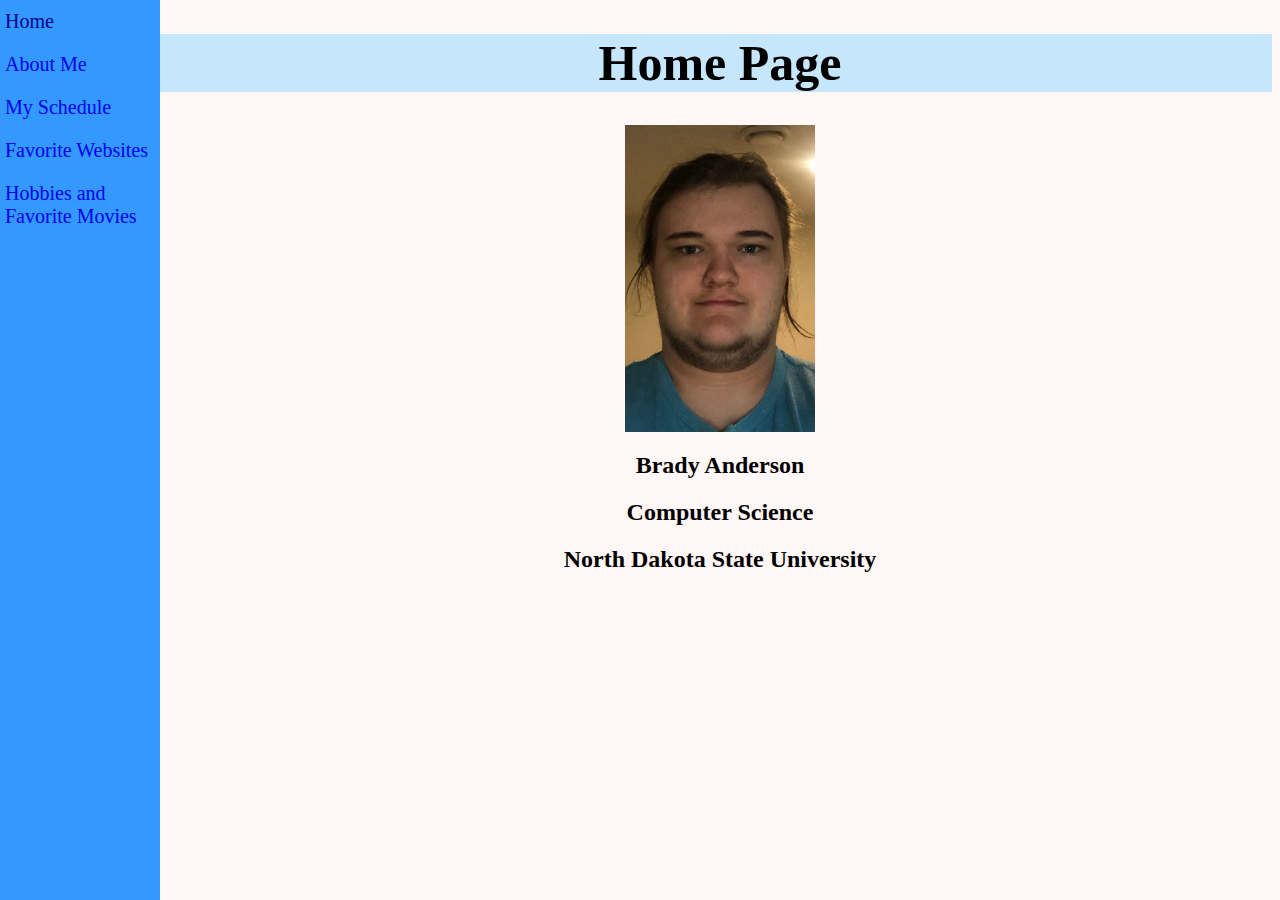
<file: index.html>
<!DOCTYPE html>
<html lang="en">
<head>
    <meta charset="UTF-8">
    <meta http-equiv="X-UA-Compatible" content="IE=edge">
    <meta name="viewport" content="width=device-width, initial-scale=1.0">
    <title>About Me</title>
    <link rel="stylesheet" href="css/myStyle.css">
</head>
<body>
    <div class="sidenav">
        <a href="index.html">Home</a>
        <a href="about.html">About Me</a>
        <a href="schedule.html">My Schedule</a>
        <a href="myfavorite.html">Favorite Websites</a>
        <a href="hobbies.html">Hobbies and Favorite Movies</a>
    </div>
    <header class="headerHomePage">
        <h1>Home Page</h1>
    </header>
    <img class="homePagePic" src="images/My_Picture.jpg" alt="A picture of the author, Brady Anderson"></picture>
    <div>
        <h2>Brady Anderson</h2>
        <h2>Computer Science</h2>
        <h2>North Dakota State University</h2>
    </div>
</body>
</html>
</file>
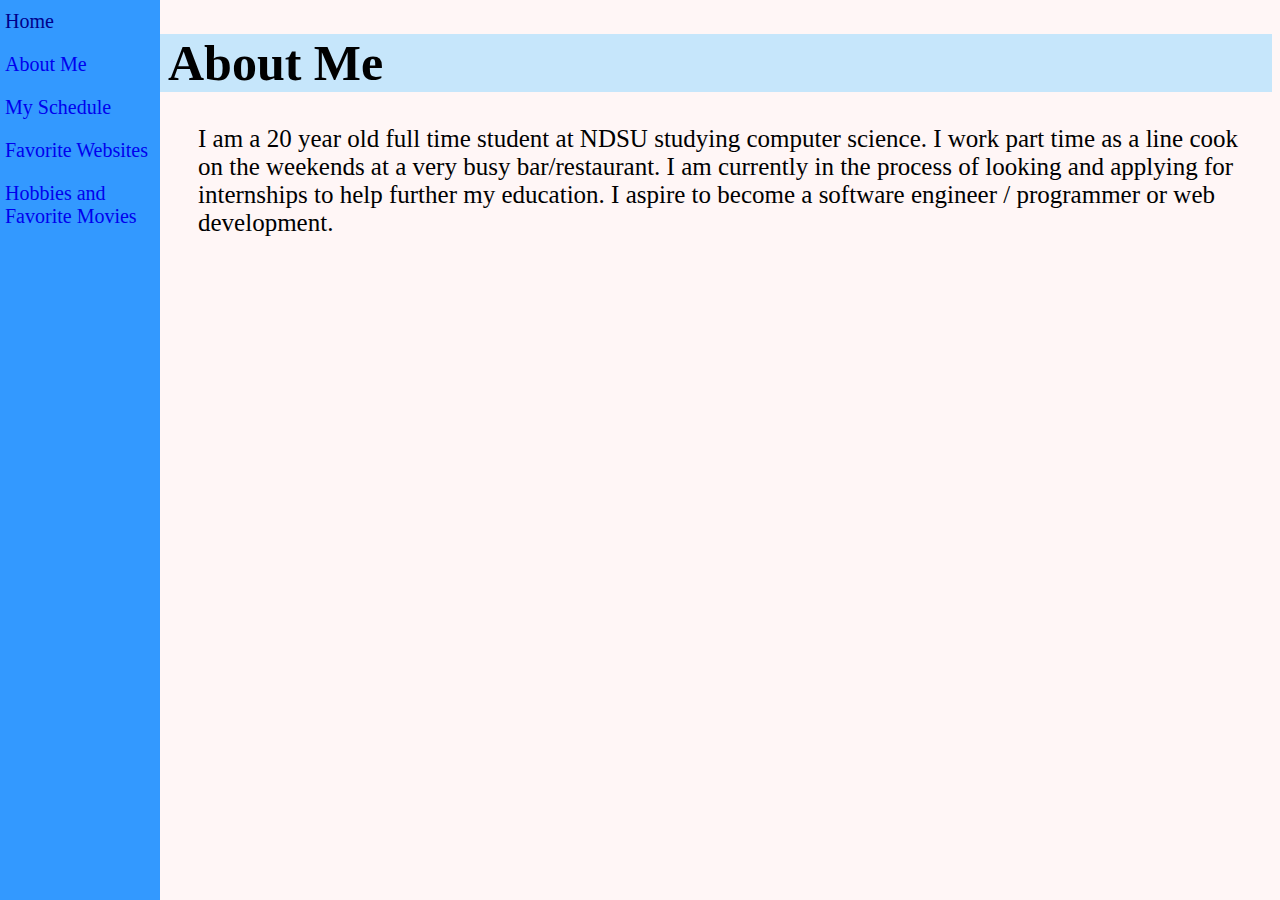
<file: about.html>
<!DOCTYPE html>
<html lang="en">
<head>
    <meta charset="UTF-8">
    <meta http-equiv="X-UA-Compatible" content="IE=edge">
    <meta name="viewport" content="width=device-width, initial-scale=1.0">
    <title>Document</title>
    <link rel="stylesheet" href="css/myStyle.css">
</head>
<body>
    <div class="sidenav">
        <a href="index.html">Home</a>
        <a href="about.html">About Me</a>
        <a href="schedule.html">My Schedule</a>
        <a href="myfavorite.html">Favorite Websites</a>
        <a href="hobbies.html">Hobbies and Favorite Movies</a>
    </div>
    <header>
        <h1>About Me</h1>
    </header>
    <div>
        <p class="aboutme">I am a 20 year old full time student at NDSU studying computer science. I work part time as a line cook on the weekends
            at a very busy bar/restaurant. I am currently in the process of looking and applying for internships to help further my
            education. I aspire to become a software engineer / programmer or web development.
        </p>
    </div>
    
</body>
</html>
</file>
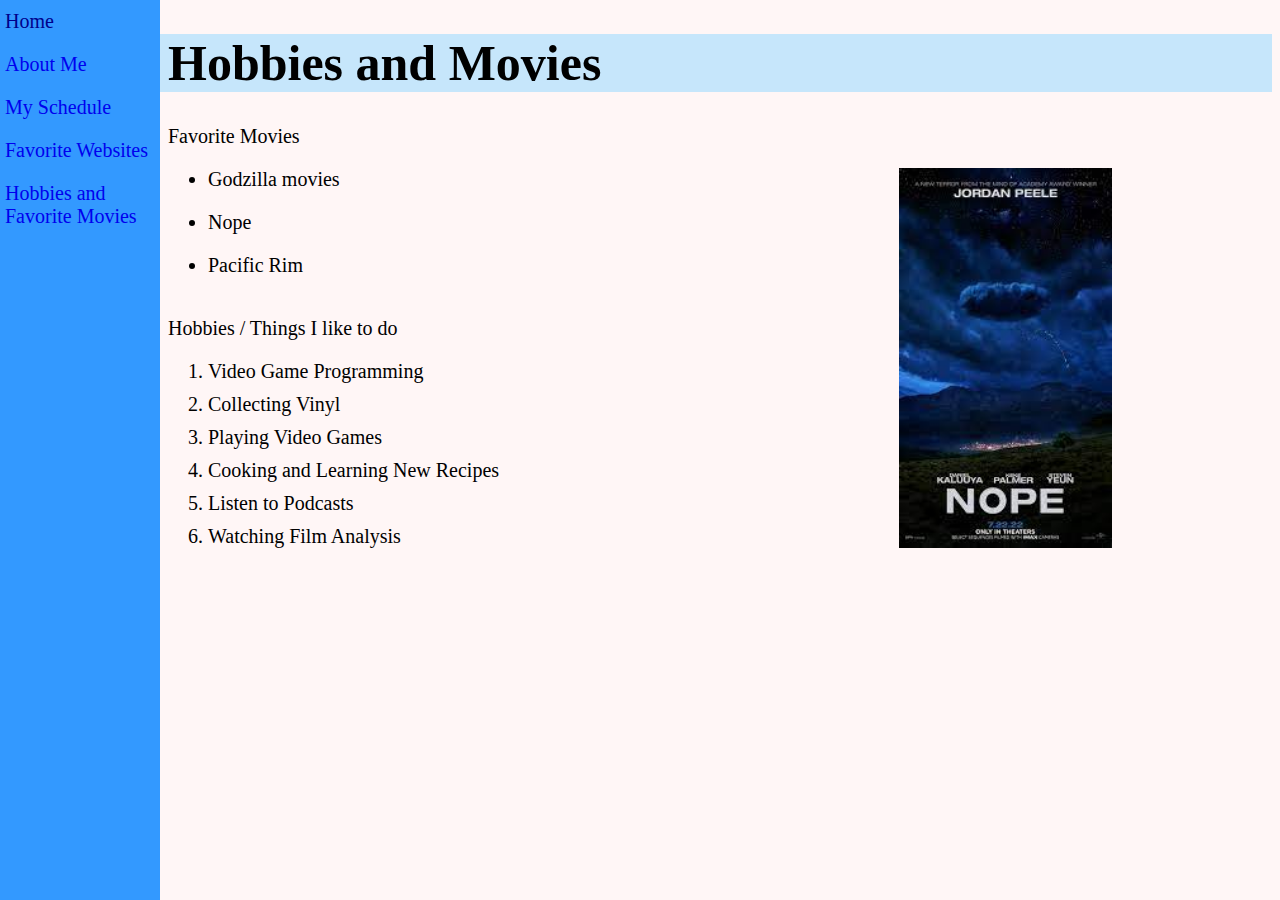
<file: hobbies.html>
<!DOCTYPE html>
<html lang="en">
<head>
    <meta charset="UTF-8">
    <meta http-equiv="X-UA-Compatible" content="IE=edge">
    <meta name="viewport" content="width=device-width, initial-scale=1.0">
    <title>Document</title>
    <link rel="stylesheet" href="css/myStyle.css">
</head>
<body>
    <div class="sidenav">
        <a href="index.html">Home</a>
        <a href="about.html">About Me</a>
        <a href="schedule.html">My Schedule</a>
        <a href="myfavorite.html">Favorite Websites</a>
        <a href="hobbies.html">Hobbies and Favorite Movies</a>
    </div>
    <header>
        <h1>Hobbies and Movies</h1>
    </header>
    <div class="hobbiesContainer">
        <div class="movies">
            Favorite Movies
            <ul>
                <li>Godzilla movies <img class="image" src="images/nope_img.jpg"></li> 
                <li>Nope</li>
                <li>Pacific Rim</li>
            </ul>
        </div>
        <div class="hobbies">
            Hobbies / Things I like to do
            <ol>
                <li>Video Game Programming</li>
                <li>Collecting Vinyl</li>
                <li>Playing Video Games</li>
                <li>Cooking and Learning New Recipes</li>
                <li>Listen to Podcasts</li>
                <li>Watching Film Analysis</li>
                
            </ol>
        </div>
    </div>
    
</body>

</html>
</file>
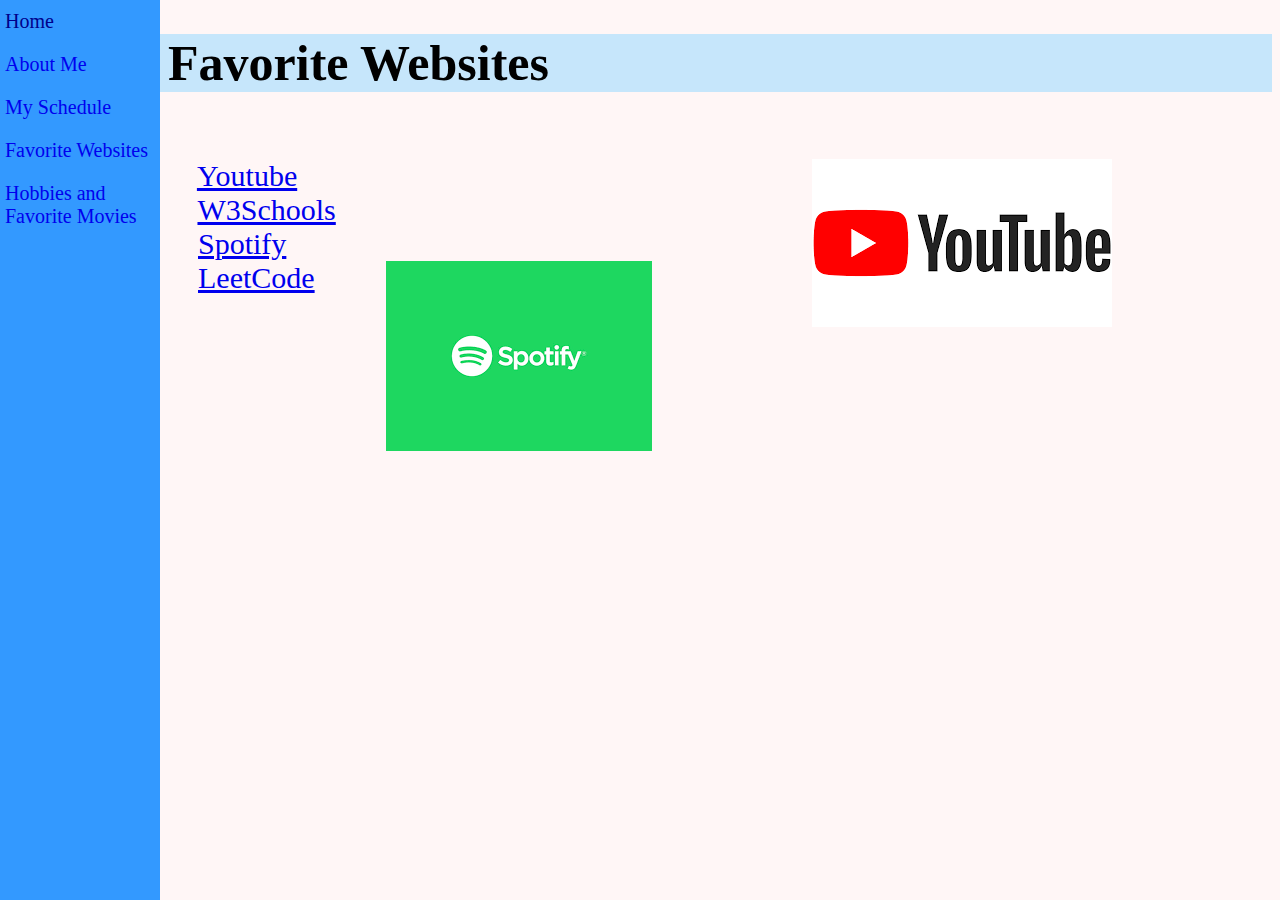
<file: myfavorite.html>
<!DOCTYPE html>
<html lang="en">
<head>
    <meta charset="UTF-8">
    <meta http-equiv="X-UA-Compatible" content="IE=edge">
    <meta name="viewport" content="width=device-width, initial-scale=1.0">
    <title>Document</title>
    <link rel="stylesheet" href="css/myStyle.css">
</head>
<body>
    <div class="sidenav">
        <a href="index.html">Home</a>
        <a href="about.html">About Me</a>
        <a href="schedule.html">My Schedule</a>
        <a href="myfavorite.html">Favorite Websites</a>
        <a href="hobbies.html">Hobbies and Favorite Movies</a>
    </div>
    <header>
        <h1>Favorite Websites</h1>
    </header>
    <div class="linkContainer">
        <div class="myLinks">
            <a href="https://www.youtube.com/">Youtube</a> <img class="image" src="images/youtube_logo.png">
            <a href="https://www.w3schools.com/">W3Schools</a>
            <a href="https://open.spotify.com/">Spotify</a>
            <a href="https://leetcode.com/">LeetCode</a> <img class="image" src="images/spotify_logo.png">
            
        </div>
    </div>
</body>
</html>
</file>
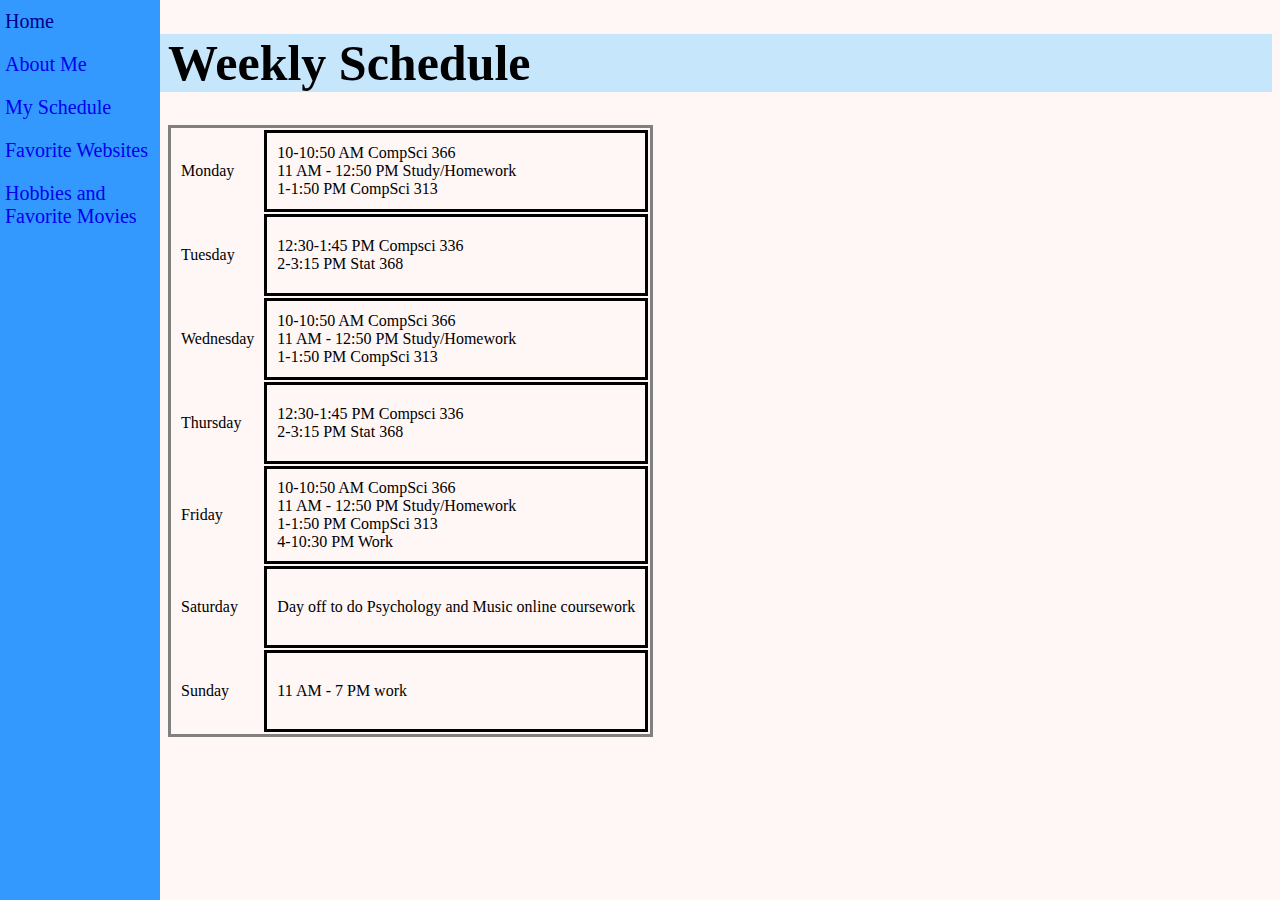
<file: schedule.html>
<!DOCTYPE html>
<html lang="en">
<head>
    <meta charset="UTF-8">
    <meta http-equiv="X-UA-Compatible" content="IE=edge">
    <meta name="viewport" content="width=device-width, initial-scale=1.0">
    <title>Document</title>
    <link rel="stylesheet" href="css/myStyle.css">
</head>
<body>
    <div class="sidenav">
        <a href="index.html">Home</a>
        <a href="about.html">About Me</a>
        <a href="schedule.html">My Schedule</a>
        <a href="myfavorite.html">Favorite Websites</a>
        <a href="hobbies.html">Hobbies and Favorite Movies</a>
    </div>
    <header>
        <h1>Weekly Schedule</h1>
    </header>
    <div class="tableSchedule">
        <table class="myTable">
            <tr>
                <td class="dayOfWeek">Monday</td>
                <td class="routine">10-10:50 AM CompSci 366 <br> 11 AM - 12:50 PM Study/Homework <br> 1-1:50 PM CompSci 313</td>
            </tr>
            <tr>
                <td class="dayOfWeek">Tuesday</td>
                <td class="routine">12:30-1:45 PM Compsci 336 <br> 2-3:15 PM Stat 368</td>
            </tr>
            <tr>
                <td class="dayOfWeek">Wednesday</td>
                <td class="routine">10-10:50 AM CompSci 366 <br> 11 AM - 12:50 PM Study/Homework <br> 1-1:50 PM CompSci 313</td>
            </tr>
            <tr>
                <td class="dayOfWeek">Thursday</td>
                <td class="routine">12:30-1:45 PM Compsci 336 <br> 2-3:15 PM Stat 368</td>
            </tr>
            <tr>
                <td class="dayOfWeek">Friday</td>
                <td class="routine">10-10:50 AM CompSci 366 <br> 11 AM - 12:50 PM Study/Homework <br> 1-1:50 PM CompSci 313 <br> 4-10:30 PM Work</td>
            </tr>
            <tr>
                <td class="dayOfWeek">Saturday</td>
                <td class="routine">Day off to do Psychology and Music online coursework</td>
            </tr>
            <tr>
                <td class="dayOfWeek">Sunday</td>
                <td class="routine">11 AM - 7 PM work</td>
            </tr>
        </table>
    </div>
</body>
</html>
</file>
<file: css/myStyle.css>
.sidenav{
   height : 100%;
   width: 160px;
   position:fixed;
   background-color: #3399ff;
   z-index:1;
   top:0;
   left:0;
}

.sidenav a{
    padding-top : 10px;
    padding-bottom: 10px;
    padding-left: 5px;
    padding-right: 5px;
    display: block;
    text-decoration: none;
    font-size: 20px;
}

.sidenav a:hover{
    color: #00008b;
}

.main{
    margin-left:160px;
    padding-left:160px;
}

body{
    background-color: #FFF6F6;   
}

header{
    margin-top:0px;
    padding-left:160px;
    
    font-size: 25px;
    background-color:#C6E6FB;
    
}

.headerHomePage{
    margin-top:0px;
    padding-left:160px;
    text-align:center;
    font-size: 25px;
    background-color:#C6E6FB;
}

.aboutme{
    padding-right:30px;
    padding-left: 190px;
    font-size: 25px;
}

.homePagePic{
    width:15%;
    height:10%;
    padding-left:160px;
    margin-left:auto;
    margin-right:auto;
    display:block;
}

h2{
    padding-left:160px;
    text-align: center;

}

.myTable{
    margin-left:160px;
    border-style:solid;
}

.dayOfWeek{
    padding-top:32px;
    padding-bottom:32px;
    padding-left:8px;
    padding-right:8px;
}

.routine{
    border-style:solid;
    margin-left:10px;
    padding: 10px 10px 10px 10px;
    
}

.hobbies{
    margin-left:160px;
    font-size:20px;

}

.hobbies li{
    padding-bottom:10px;
}

.movies{
    margin-left:160px;
    font-size:20px;
}

.movies li{
    padding-bottom:20px;
}

.linkContainer .myLinks{
    margin-left:100px;
    margin-top:10px;
    margin-bottom:10px;
    font-size:30px;
    white-space:pre; 
}

.linkContainer .image{
   float:right;
   margin-right:160px;
}

.hobbiesContainer .movies .image{
    float:right;
    margin-right:160px;
    height:auto;
    width:20%;
}
</file>
